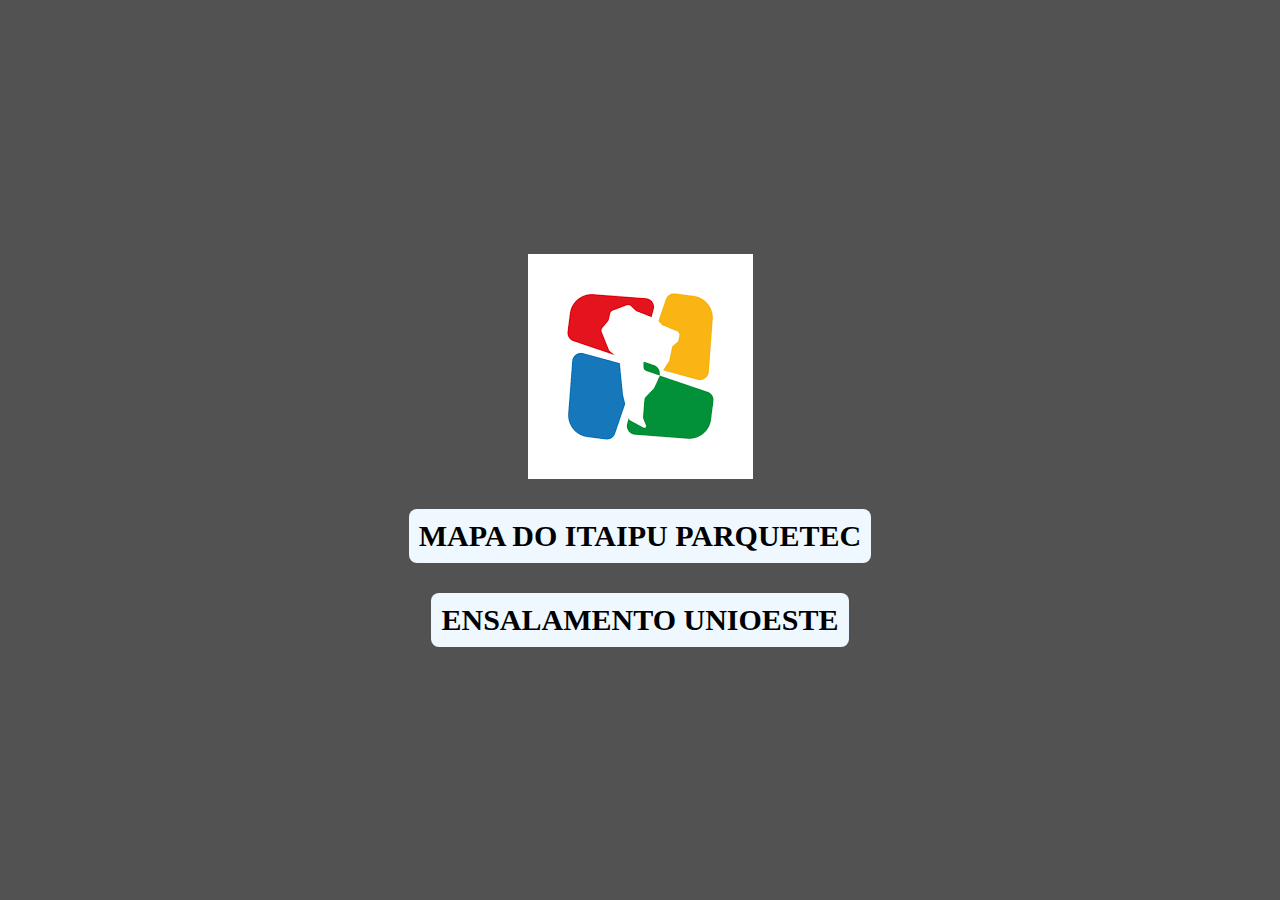
<file: frontend/index.html>
<!DOCTYPE html>
<html lang="pt-br">
<head>
  <meta charset="UTF-8">
  <meta name="viewport" content="width=device-width, initial-scale=1.0">
  <link href="index.css" rel="stylesheet">
  <title>Principal</title>
</head>
<body class="container">
  <img src="../imgs/pti.png" alt="símbolo do Itaipu Parquetec">
  <a class="ancora" href="mapa.html">MAPA DO ITAIPU PARQUETEC</a>
  <a class="ancora" href="https://app.powerbi.com/view?r=eyJrIjoiZTUxMzkwOGUtNmQ3MS00ODE5LTlhYTctOGU1MzhiNzI5NmEwIiwidCI6IjMwYjFlNWVhLWUwNWUtNGE3Ny05OWQzLWEzYzYyYzMyODc4NCJ9">ENSALAMENTO UNIOESTE</a>
</body>
</html>
</file>
<file: frontend/index.css>
*{
    margin: 0;
    padding: 0;
}

body{
    height: 100vh;
    background-color: rgba(0, 0, 0, 0.678);
}

.container{
    display: flex;
    flex-direction: column;
    gap: 30px;
    align-items: center;
    justify-content: center;
}
.ancora{
    color: black;
    text-decoration: none;
    font-size: 30px;
    font-weight: 800;
    padding: 10px;
    background-color: aliceblue;
    border-radius: 8px;
    text-align: center;
}

.ancora:hover{
    transform: scale(1.2);
}

.imagem{
    width: 10%;
}
</file>
